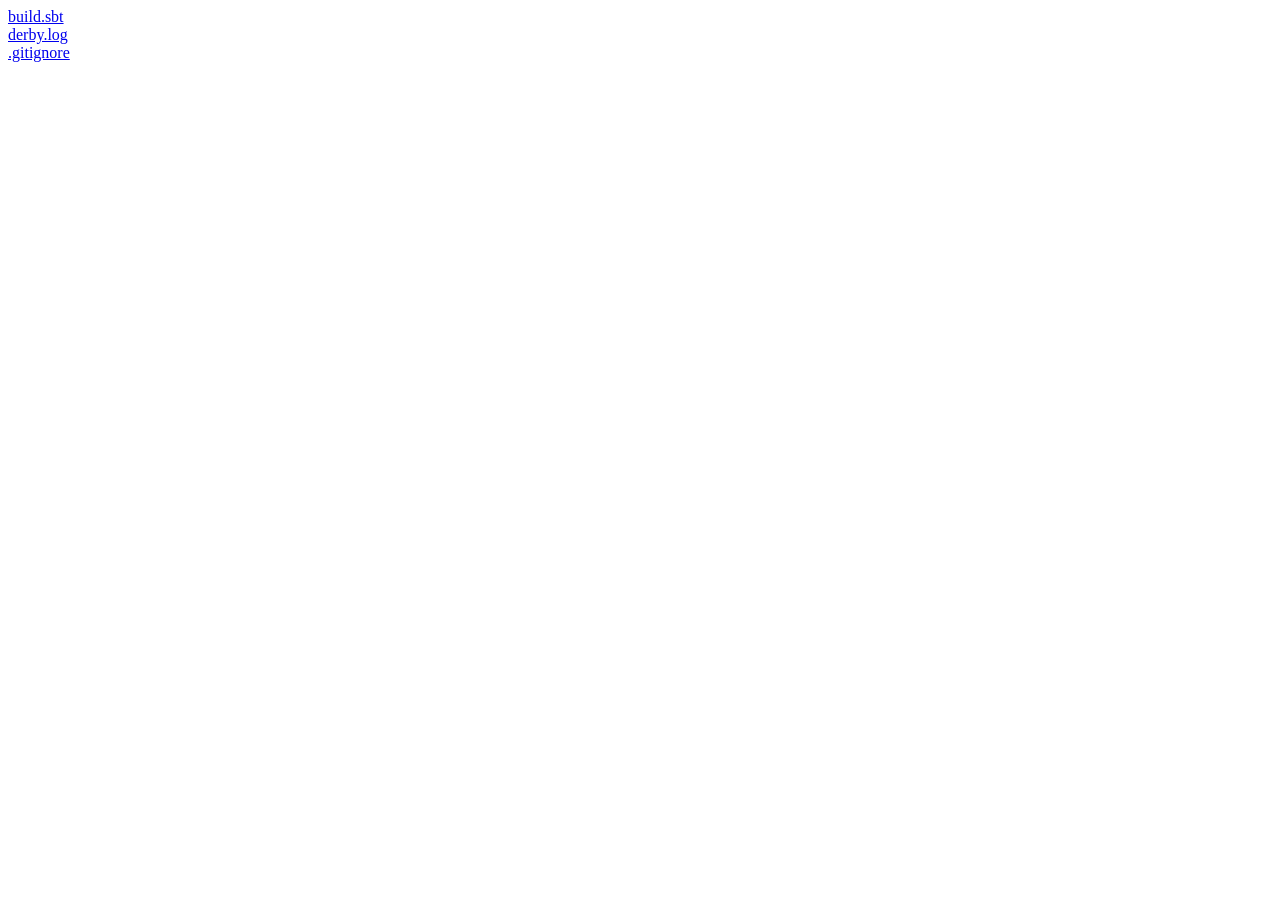
<file: exportToHTML/index.html>
<html><head><title>C:\Users\GSKY Fenrir TUF\Downloads\Sunway Uni\Sem 4\OOP\Final oop assign\Github file\final-project-TanJiaMing2</title></head><body><a href="build.sbt.html">build.sbt</a><br /><a href="derby.log.html">derby.log</a><br /><a href=".gitignore.html">.gitignore</a><br /></body></html>
</file>
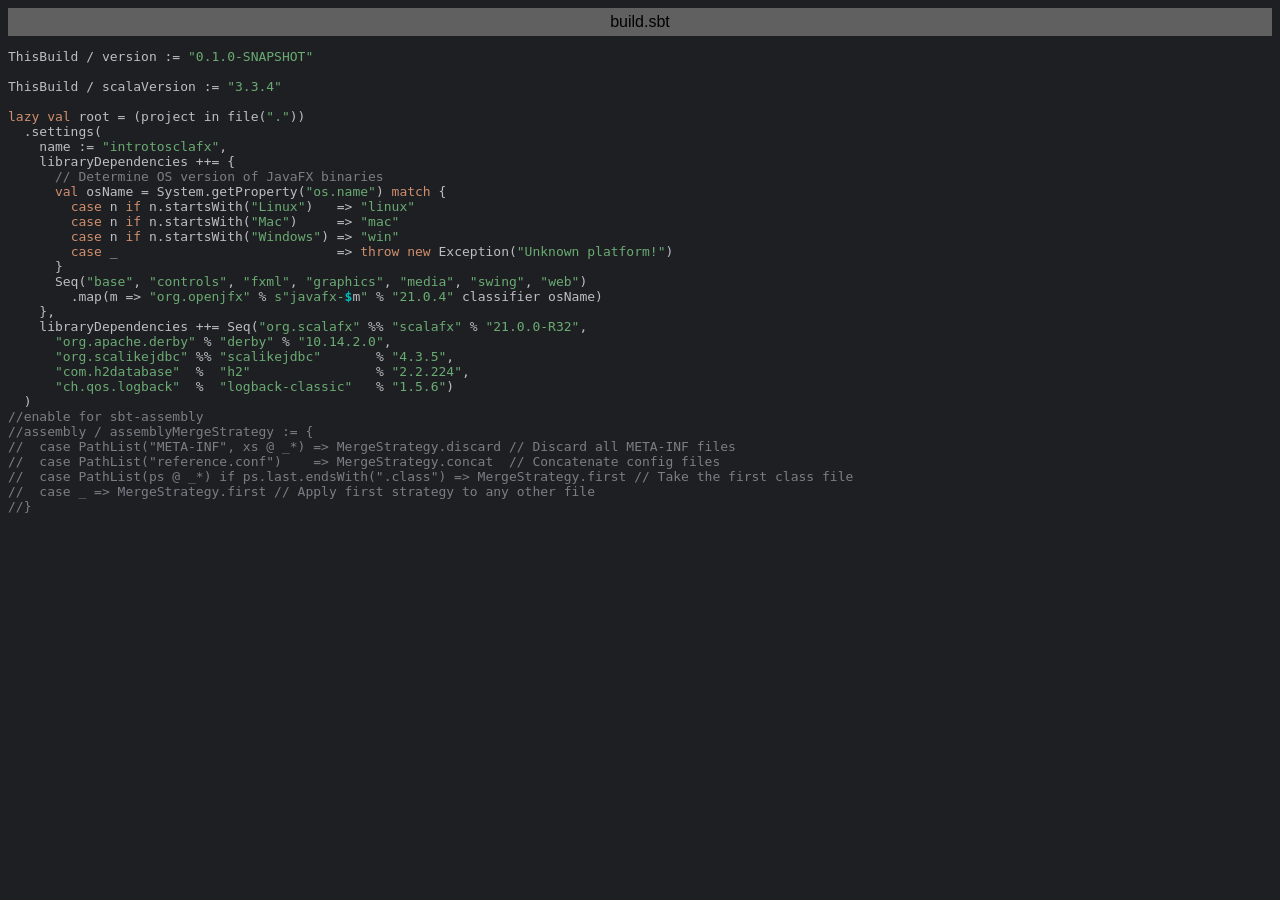
<file: exportToHTML/build.sbt.html>
<html>
<head>
<title>build.sbt</title>
<meta http-equiv="Content-Type" content="text/html; charset=utf-8">
<style type="text/css">
.s0 { color: #bcbec4;}
.s1 { color: #6aab73;}
.s2 { color: #cf8e6d;}
.s3 { color: #bcbec4;}
.s4 { color: #7a7e85;}
.s5 { color: #00b8bb; font-weight: bold;}
</style>
</head>
<body bgcolor="#1e1f22">
<table CELLSPACING=0 CELLPADDING=5 COLS=1 WIDTH="100%" BGCOLOR="#606060" >
<tr><td><center>
<font face="Arial, Helvetica" color="#000000">
build.sbt</font>
</center></td></tr></table>
<pre>
<span class="s0">ThisBuild / version := </span><span class="s1">&quot;0.1.0-SNAPSHOT&quot;</span>

<span class="s0">ThisBuild / scalaVersion := </span><span class="s1">&quot;3.3.4&quot;</span>

<span class="s2">lazy val </span><span class="s3">root = (</span><span class="s0">project in file</span><span class="s3">(</span><span class="s1">&quot;.&quot;</span><span class="s3">))</span>
  <span class="s3">.</span><span class="s0">settings</span><span class="s3">(</span>
    <span class="s0">name := </span><span class="s1">&quot;introtosclafx&quot;</span><span class="s3">,</span>
    <span class="s0">libraryDependencies ++= </span><span class="s3">{</span>
      <span class="s4">// Determine OS version of JavaFX binaries</span>
      <span class="s2">val </span><span class="s3">osName = </span><span class="s0">System</span><span class="s3">.</span><span class="s0">getProperty</span><span class="s3">(</span><span class="s1">&quot;os.name&quot;</span><span class="s3">) </span><span class="s2">match </span><span class="s3">{</span>
        <span class="s2">case </span><span class="s0">n </span><span class="s2">if </span><span class="s0">n</span><span class="s3">.</span><span class="s0">startsWith</span><span class="s3">(</span><span class="s1">&quot;Linux&quot;</span><span class="s3">)   =&gt; </span><span class="s1">&quot;linux&quot;</span>
        <span class="s2">case </span><span class="s0">n </span><span class="s2">if </span><span class="s0">n</span><span class="s3">.</span><span class="s0">startsWith</span><span class="s3">(</span><span class="s1">&quot;Mac&quot;</span><span class="s3">)     =&gt; </span><span class="s1">&quot;mac&quot;</span>
        <span class="s2">case </span><span class="s0">n </span><span class="s2">if </span><span class="s0">n</span><span class="s3">.</span><span class="s0">startsWith</span><span class="s3">(</span><span class="s1">&quot;Windows&quot;</span><span class="s3">) =&gt; </span><span class="s1">&quot;win&quot;</span>
        <span class="s2">case </span><span class="s0">_                            </span><span class="s3">=&gt; </span><span class="s2">throw new </span><span class="s0">Exception</span><span class="s3">(</span><span class="s1">&quot;Unknown platform!&quot;</span><span class="s3">)</span>
      <span class="s3">}</span>
      <span class="s0">Seq</span><span class="s3">(</span><span class="s1">&quot;base&quot;</span><span class="s3">, </span><span class="s1">&quot;controls&quot;</span><span class="s3">, </span><span class="s1">&quot;fxml&quot;</span><span class="s3">, </span><span class="s1">&quot;graphics&quot;</span><span class="s3">, </span><span class="s1">&quot;media&quot;</span><span class="s3">, </span><span class="s1">&quot;swing&quot;</span><span class="s3">, </span><span class="s1">&quot;web&quot;</span><span class="s3">)</span>
        <span class="s3">.</span><span class="s0">map</span><span class="s3">(</span><span class="s0">m </span><span class="s3">=&gt; </span><span class="s1">&quot;org.openjfx&quot; </span><span class="s0">% </span><span class="s1">s&quot;javafx-</span><span class="s5">$</span><span class="s0">m</span><span class="s1">&quot; </span><span class="s0">% </span><span class="s1">&quot;21.0.4&quot; </span><span class="s0">classifier osName</span><span class="s3">)</span>
    <span class="s3">},</span>
    <span class="s0">libraryDependencies ++= Seq</span><span class="s3">(</span><span class="s1">&quot;org.scalafx&quot; </span><span class="s0">%% </span><span class="s1">&quot;scalafx&quot; </span><span class="s0">% </span><span class="s1">&quot;21.0.0-R32&quot;</span><span class="s3">,</span>
      <span class="s1">&quot;org.apache.derby&quot; </span><span class="s0">% </span><span class="s1">&quot;derby&quot; </span><span class="s0">% </span><span class="s1">&quot;10.14.2.0&quot;</span><span class="s3">,</span>
      <span class="s1">&quot;org.scalikejdbc&quot; </span><span class="s0">%% </span><span class="s1">&quot;scalikejdbc&quot;       </span><span class="s0">% </span><span class="s1">&quot;4.3.5&quot;</span><span class="s3">,</span>
      <span class="s1">&quot;com.h2database&quot;  </span><span class="s0">%  </span><span class="s1">&quot;h2&quot;                </span><span class="s0">% </span><span class="s1">&quot;2.2.224&quot;</span><span class="s3">,</span>
      <span class="s1">&quot;ch.qos.logback&quot;  </span><span class="s0">%  </span><span class="s1">&quot;logback-classic&quot;   </span><span class="s0">% </span><span class="s1">&quot;1.5.6&quot;</span><span class="s3">)</span>
  <span class="s3">)</span>
<span class="s4">//enable for sbt-assembly</span>
<span class="s4">//assembly / assemblyMergeStrategy := {</span>
<span class="s4">//  case PathList(&quot;META-INF&quot;, xs @ _*) =&gt; MergeStrategy.discard // Discard all META-INF files</span>
<span class="s4">//  case PathList(&quot;reference.conf&quot;)    =&gt; MergeStrategy.concat  // Concatenate config files</span>
<span class="s4">//  case PathList(ps @ _*) if ps.last.endsWith(&quot;.class&quot;) =&gt; MergeStrategy.first // Take the first class file</span>
<span class="s4">//  case _ =&gt; MergeStrategy.first // Apply first strategy to any other file</span>
<span class="s4">//}</span>
</pre>
</body>
</html>
</file>
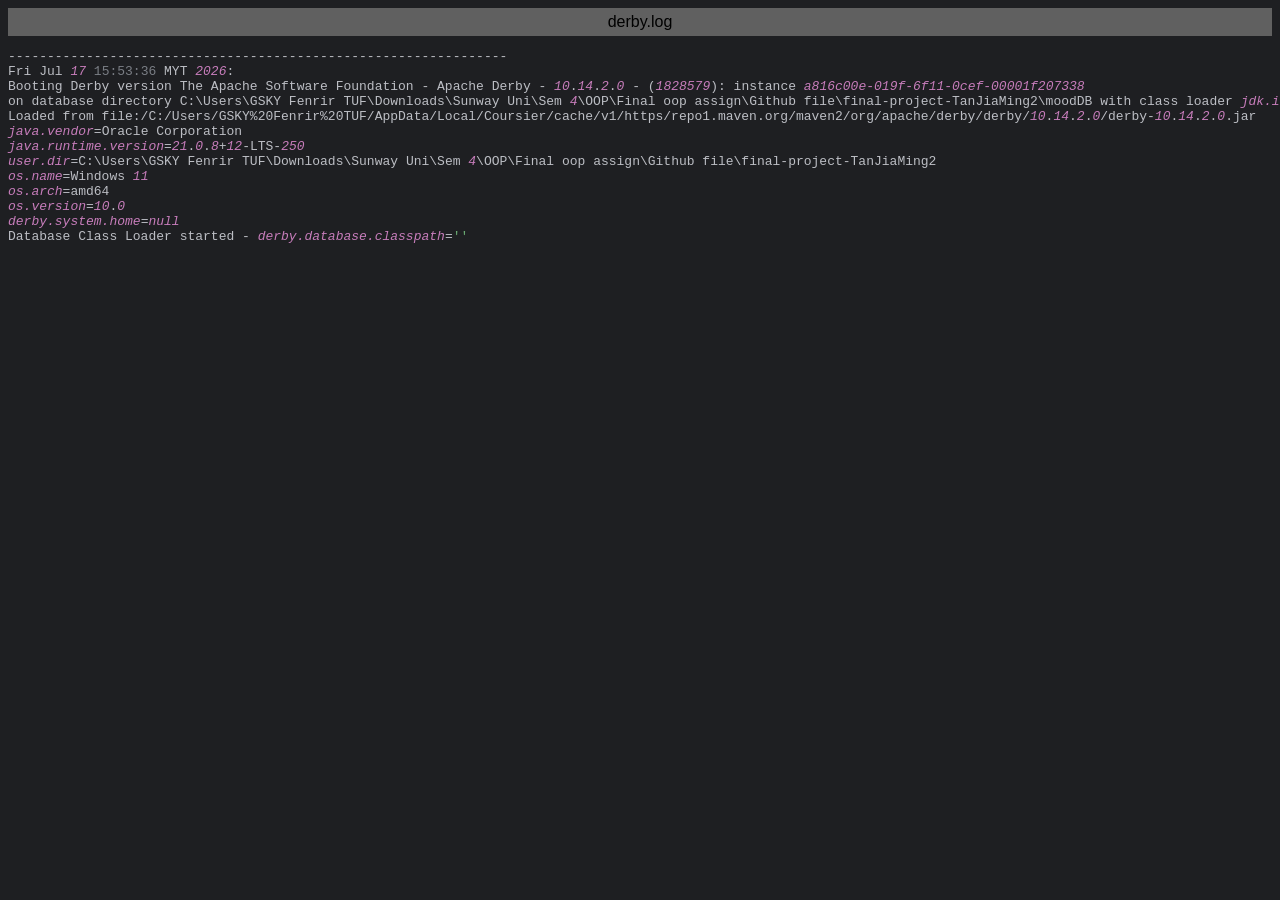
<file: exportToHTML/derby.log.html>
<html>
<head>
<title>derby.log</title>
<meta http-equiv="Content-Type" content="text/html; charset=utf-8">
<style type="text/css">
.s0 { color: #bcbec4;}
.s1 { color: #c77dbb; font-style: italic;}
.s2 { color: #7a7e85;}
.s3 { color: #6aab73;}
</style>
</head>
<body bgcolor="#1e1f22">
<table CELLSPACING=0 CELLPADDING=5 COLS=1 WIDTH="100%" BGCOLOR="#606060" >
<tr><td><center>
<font face="Arial, Helvetica" color="#000000">
derby.log</font>
</center></td></tr></table>
<pre><span class="s0">---------------------------------------------------------------- 
Fri Jul </span><span class="s1">17 </span><span class="s2">15:53:36 </span><span class="s0">MYT </span><span class="s1">2026</span><span class="s0">: 
Booting Derby version The Apache Software Foundation - Apache Derby - </span><span class="s1">10</span><span class="s0">.</span><span class="s1">14</span><span class="s0">.</span><span class="s1">2</span><span class="s0">.</span><span class="s1">0 </span><span class="s0">- (</span><span class="s1">1828579</span><span class="s0">): instance </span><span class="s1">a816c00e-019f-6f11-0cef-00001f207338 </span>
<span class="s0">on database directory C:\Users\GSKY Fenrir TUF\Downloads\Sunway Uni\Sem </span><span class="s1">4</span><span class="s0">\OOP\Final oop assign\Github file\final-project-TanJiaMing2\moodDB with class loader </span><span class="s1">jdk.internal.loader.ClassLoaders</span><span class="s0">$AppClassLoader@76ed5528  
Loaded from file:/C:/Users/GSKY%20Fenrir%20TUF/AppData/Local/Coursier/cache/v1/https/repo1.maven.org/maven2/org/apache/derby/derby/</span><span class="s1">10</span><span class="s0">.</span><span class="s1">14</span><span class="s0">.</span><span class="s1">2</span><span class="s0">.</span><span class="s1">0</span><span class="s0">/derby-</span><span class="s1">10</span><span class="s0">.</span><span class="s1">14</span><span class="s0">.</span><span class="s1">2</span><span class="s0">.</span><span class="s1">0</span><span class="s0">.jar 
</span><span class="s1">java.vendor</span><span class="s0">=Oracle Corporation 
</span><span class="s1">java.runtime.version</span><span class="s0">=</span><span class="s1">21</span><span class="s0">.</span><span class="s1">0</span><span class="s0">.</span><span class="s1">8</span><span class="s0">+</span><span class="s1">12</span><span class="s0">-LTS-</span><span class="s1">250</span>
<span class="s1">user.dir</span><span class="s0">=C:\Users\GSKY Fenrir TUF\Downloads\Sunway Uni\Sem </span><span class="s1">4</span><span class="s0">\OOP\Final oop assign\Github file\final-project-TanJiaMing2 
</span><span class="s1">os.name</span><span class="s0">=Windows </span><span class="s1">11</span>
<span class="s1">os.arch</span><span class="s0">=amd64 
</span><span class="s1">os.version</span><span class="s0">=</span><span class="s1">10</span><span class="s0">.</span><span class="s1">0</span>
<span class="s1">derby.system.home</span><span class="s0">=</span><span class="s1">null</span>
<span class="s0">Database Class Loader started - </span><span class="s1">derby.database.classpath</span><span class="s0">=</span><span class="s3">''</span>
</pre>
</body>
</html>
</file>
